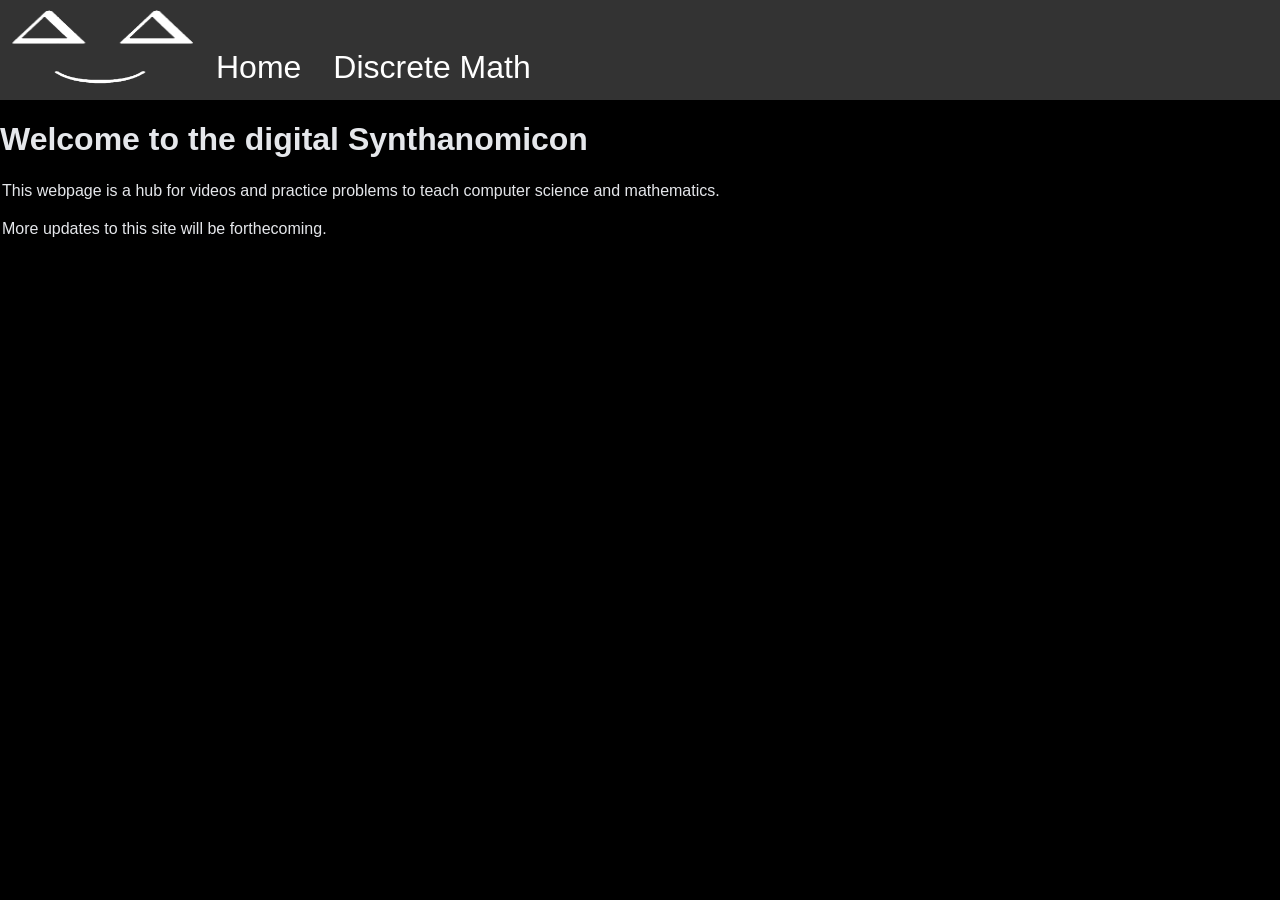
<file: index.html>
<!DOCTYPE html>
<html>
<head>
  <link rel="stylesheet" href="styles.css">
  <link rel="icon" type="image/png" sizes="32x32" href="/favicon-32x32.png">
</head>
<body>
	<div id="header">
		<ul>
			<li> <img src="mascotInverse.png" alt="Mascot"></li>	
			<li> <a href="index.html">Home</a></li>
			<li> <a href="discrete.html">Discrete Math</a></li>
		</ul>
	</div>

	<h1>Welcome to the digital Synthanomicon</h1>
	<p>This webpage is a hub for videos and practice problems to teach computer science and mathematics.</p>

	<p>More updates to this site will be forthecoming. </p>

</body>
</html>
</file>
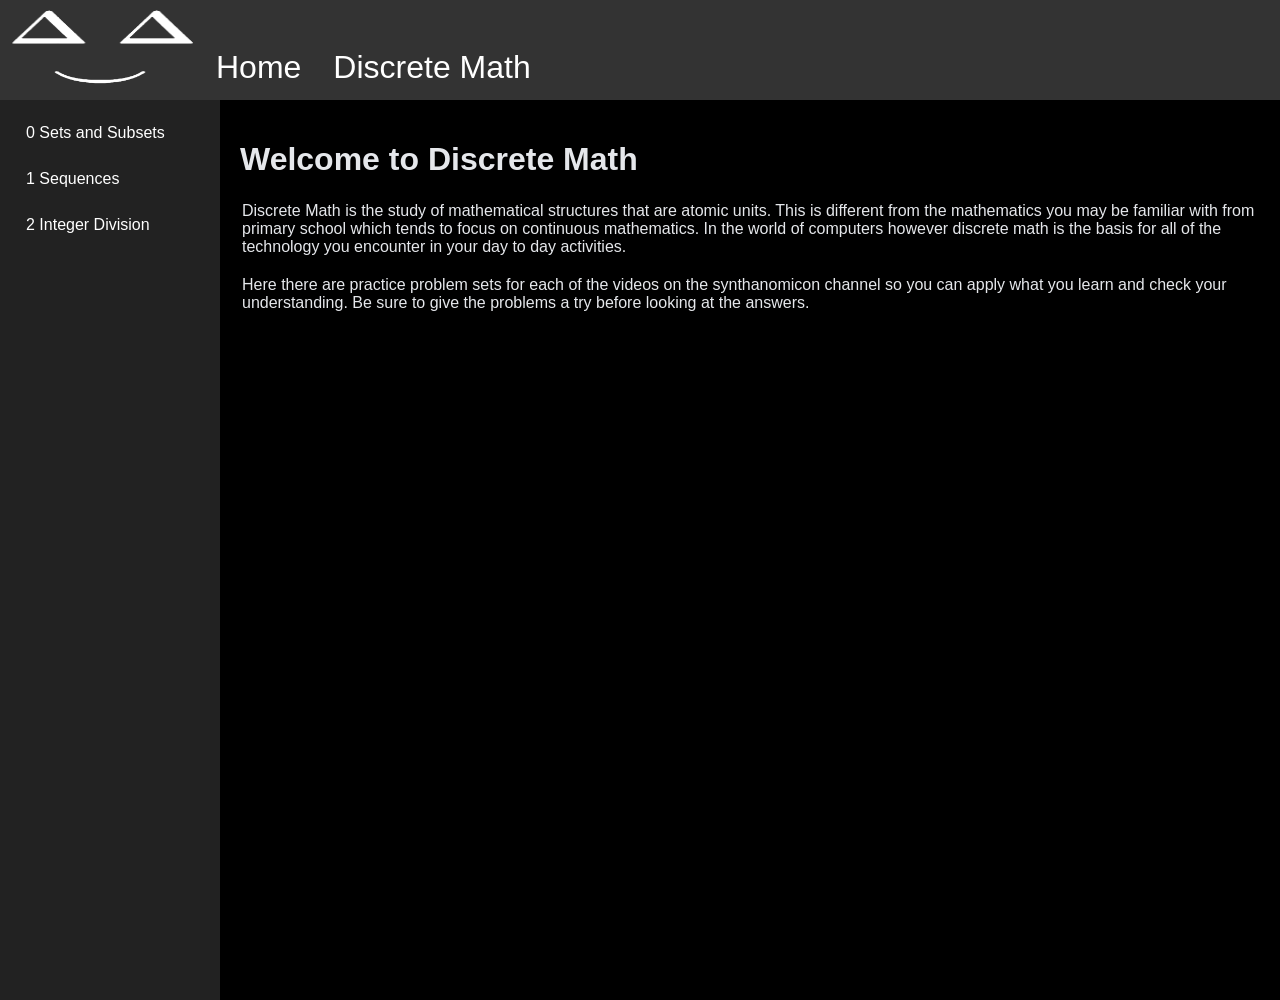
<file: discrete.html>
<!DOCTYPE html>
<html>
<head>
  <link rel="stylesheet" href="styles.css">
</head>
<body>
<div id="header">
<ul> 
        <li>  <img src="mascotInverse.png", alt="Mascot"> </li> 
        <li> <a href="index.html">Home</a></li>
        <li> <a href="discrete.html">Discrete Math</a></li>
</ul>
</div>

<div id="page">

	<div id="side">
		<ul>
			<li> <a href="disc_assignments/assignment0/assignment0.html">0 Sets and Subsets</a></li>
			<li> <a href="disc_assignments/assignment1/assignment1.html">1 Sequences</a></li>
			<li> <a href="disc_assignments/assignment2/assignment2.html">2 Integer Division</a></li>
		</ul>
	</div>
	<div id="body">
		<h1>Welcome to Discrete Math</h1>
		<p>Discrete Math is the study of mathematical structures that are atomic units. This is different from the mathematics you may be familiar with from primary school which tends to focus on continuous mathematics. In the world of computers however discrete math is the basis for all of the technology you encounter in your day to day activities. </p>
<p> Here there are practice problem sets for each of the videos on the synthanomicon channel so you can apply what you learn and check your understanding. Be sure to give the problems a try before looking at the answers. </p>
	</div>
</div>
</body>
</html>
</file>
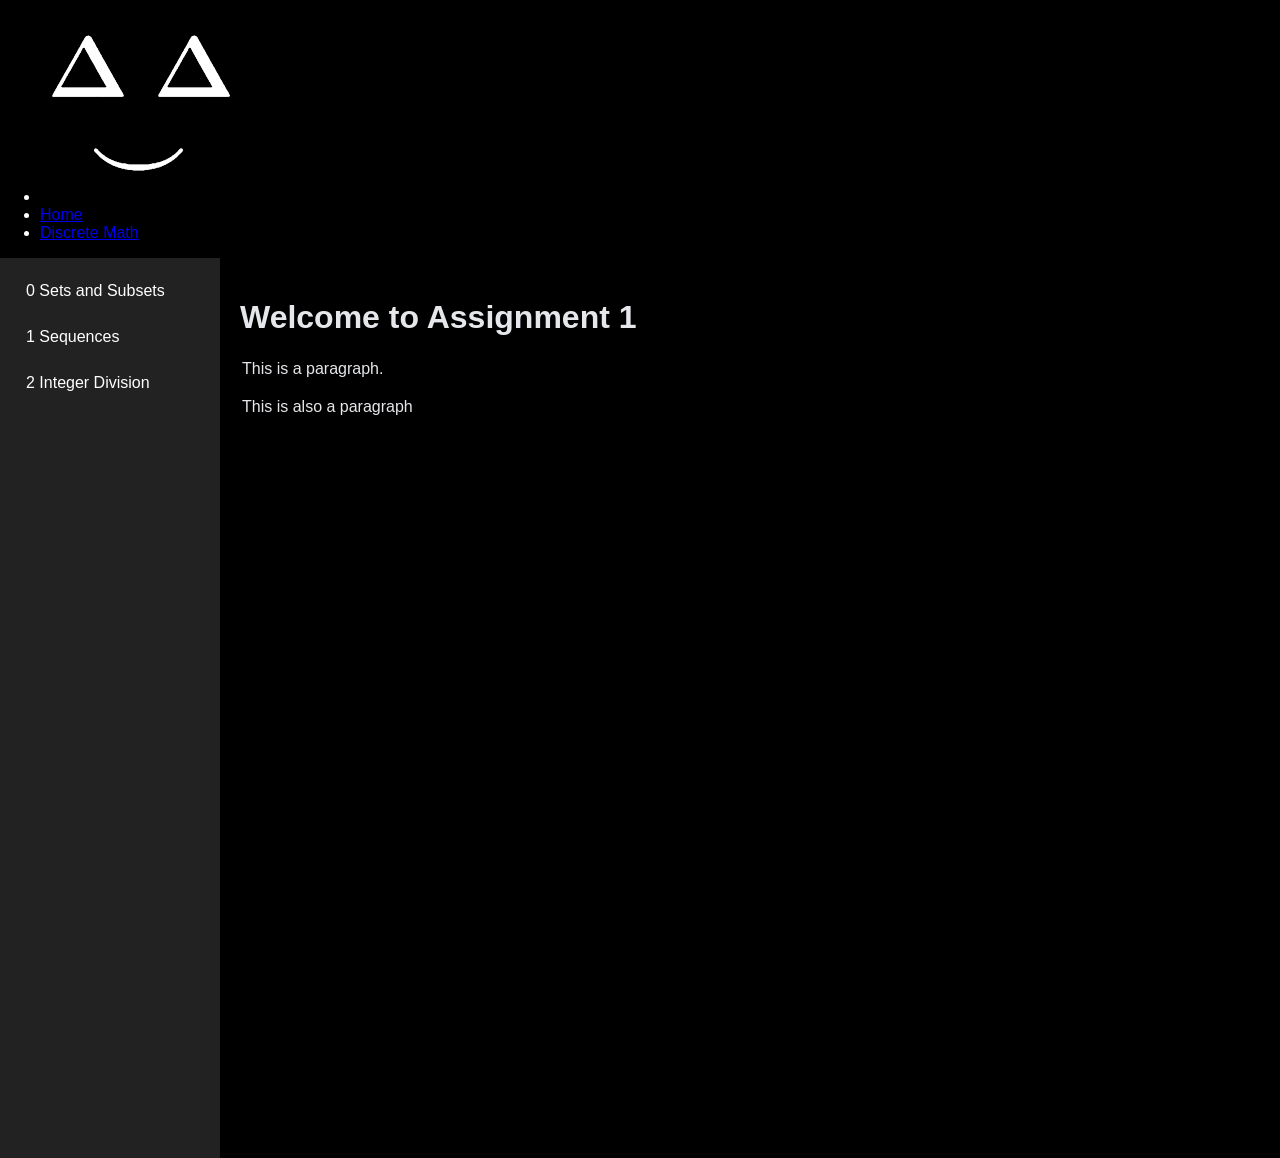
<file: disc_assignments/assignment1.html>
<!DOCTYPE html>
<html>
<head>
  <link rel="stylesheet" href="../styles.css">
</head>
<body>
<div id="head">
<ul> 
        <li>  <img src="../mascotInverse.png", alt="Mascot"> </li> 
        <li> <a href="../index.html">Home</a></li>
        <li> <a href="../discrete.html">Discrete Math</a></li>
</ul>
</div>
<div id="page">

        <div id="side">
                <ul>
                        <li> <a href="../disc_assignments/assignment0.html">0 Sets and Subsets</a></li>
                        <li> <a href="../disc_assignments/assignment1.html">1 Sequences</a></li>
                        <li> <a href="../disc_assignments/assignment2.html">2 Integer Division</a></li>
                </ul>
        </div>
	<div id="body">
<h1>Welcome to Assignment 1</h1>
<p>This is a paragraph.</p>
<p>This is also a paragraph</p>
   </div>
</div>
</body>
</html>
</file>
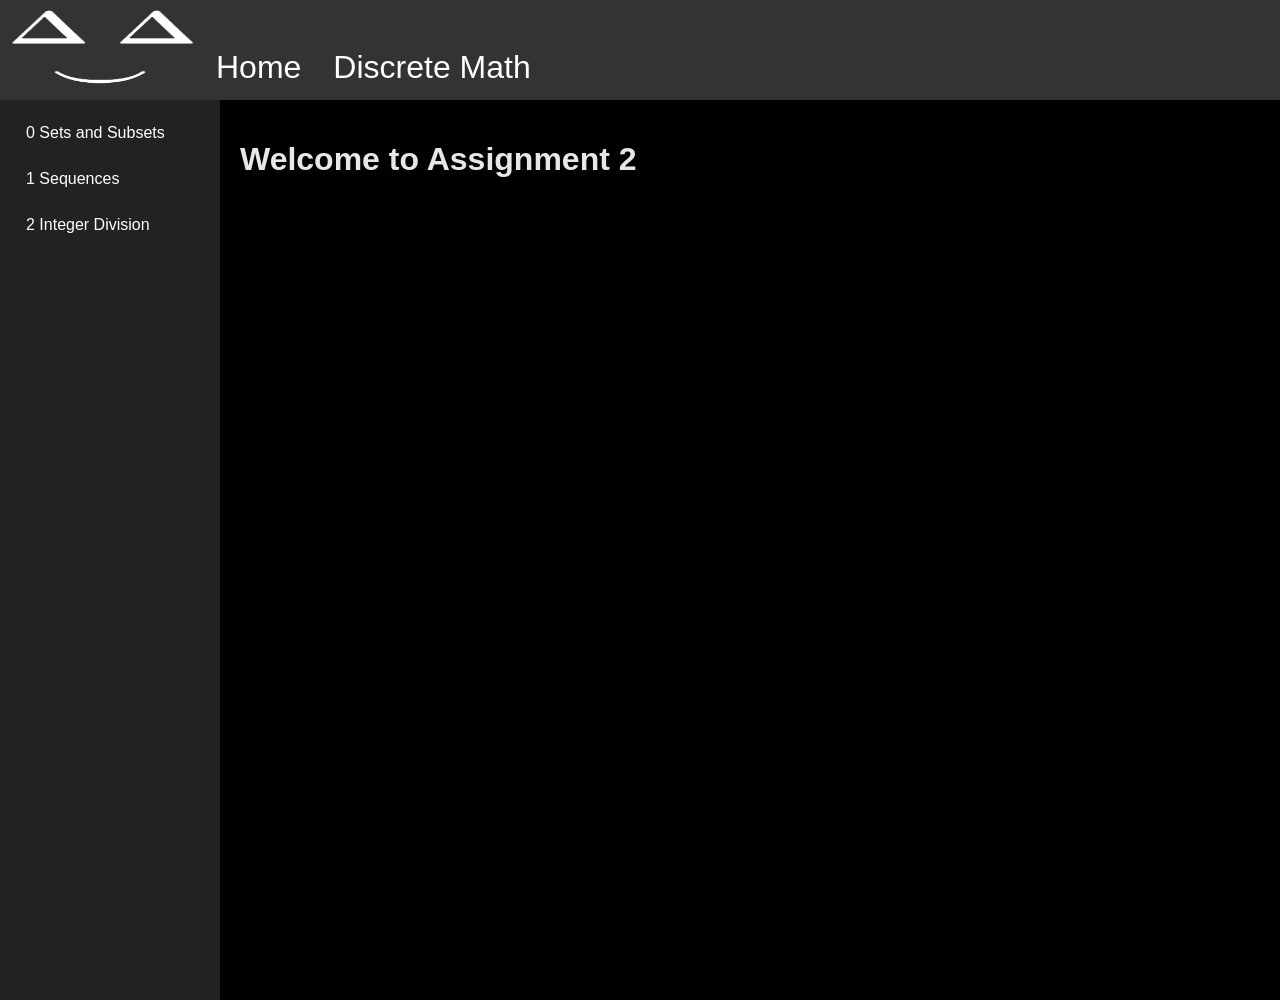
<file: disc_assignments/assignment2.html>
<!DOCTYPE html>
<html>
<head>
  <link rel="stylesheet" href="../styles.css">
</head>
<body>
	<div id="header">
		<ul> 
		        <li>  <img src="../mascotInverse.png", alt="Mascot"> </li> 
		        <li> <a href="../index.html">Home</a></li>
		        <li> <a href="../discrete.html">Discrete Math</a></li>
		</ul>
	</div>
	<div id="page">
	        <div id="side">
	                <ul>
	                        <li> <a href="../disc_assignments/assignment0.html">0 Sets and Subsets</a></li>
	                        <li> <a href="../disc_assignments/assignment1.html">1 Sequences</a></li>
	                        <li> <a href="../disc_assignments/assignment2.html">2 Integer Division</a></li>
	                </ul>
	        </div>
		<div id="body">
			<h1>Welcome to Assignment 2</h1>
	  	</div>
	</div>
</body>
</html>
</file>
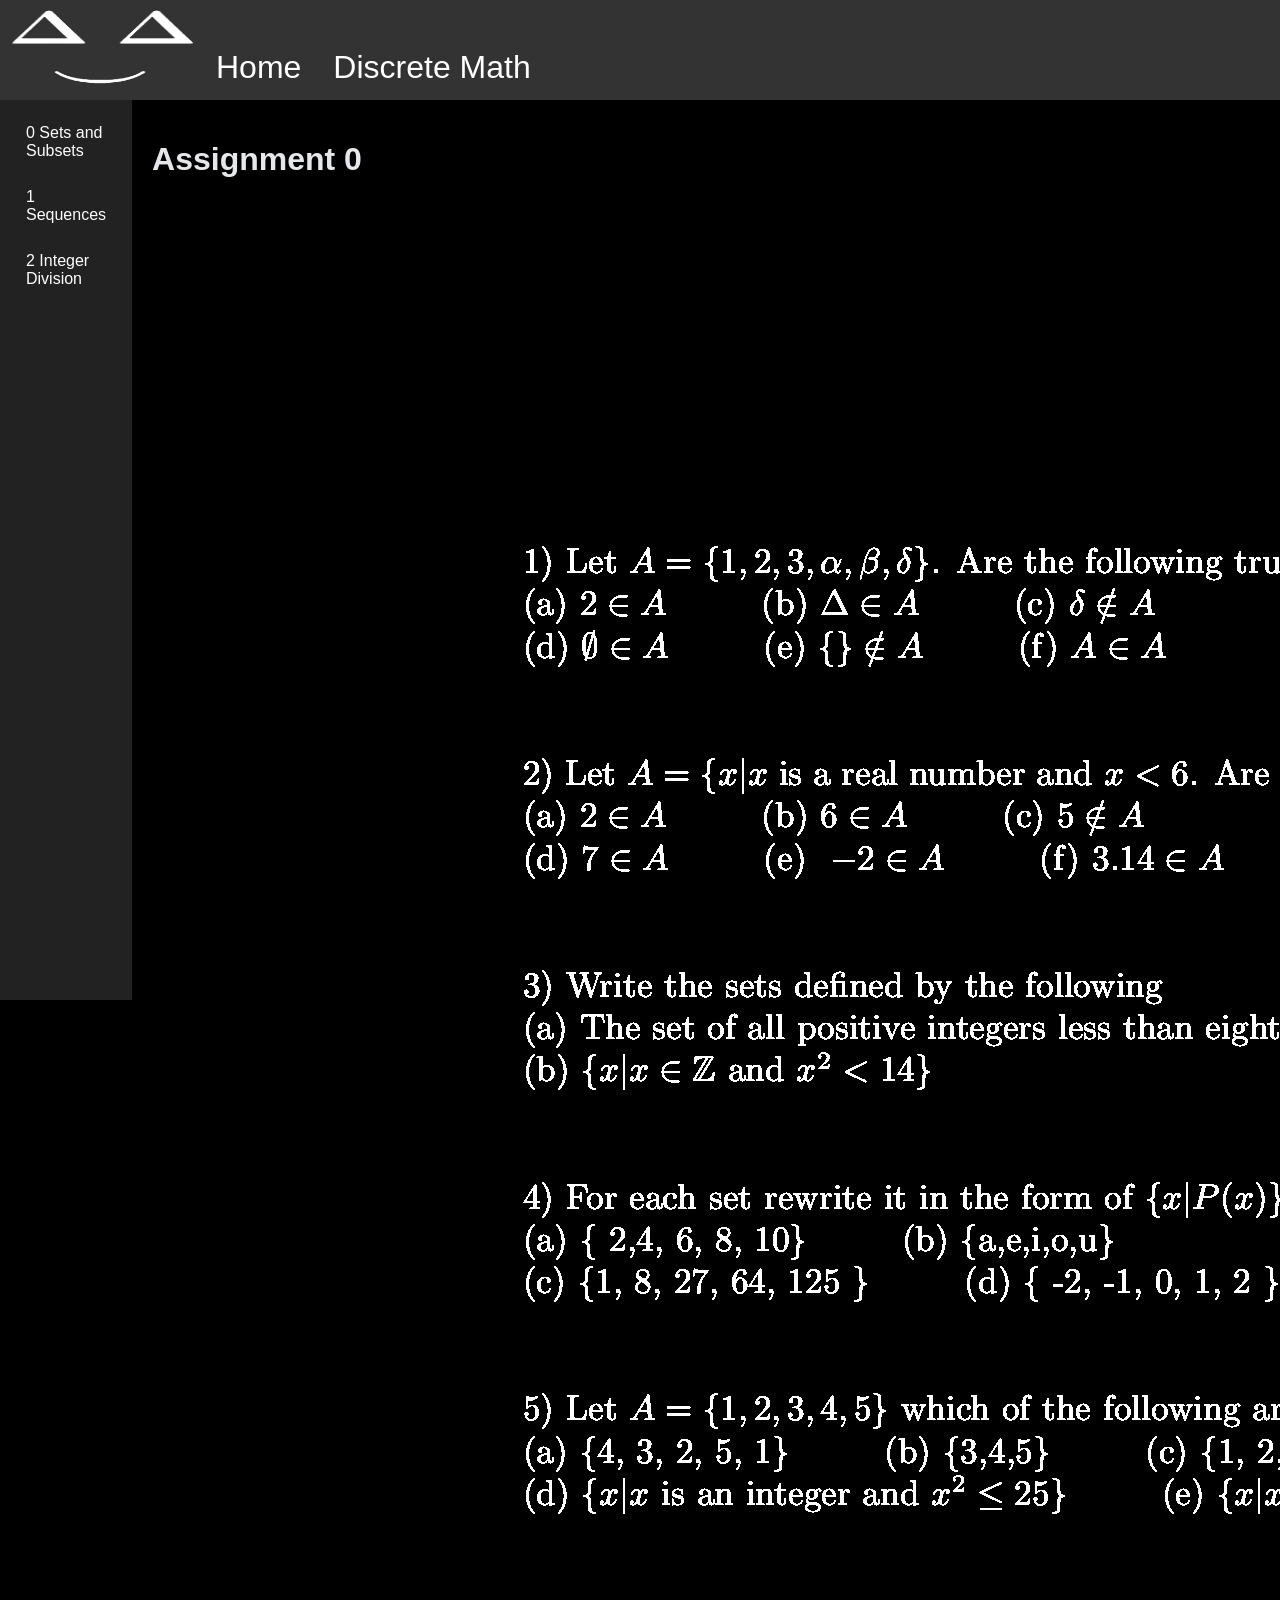
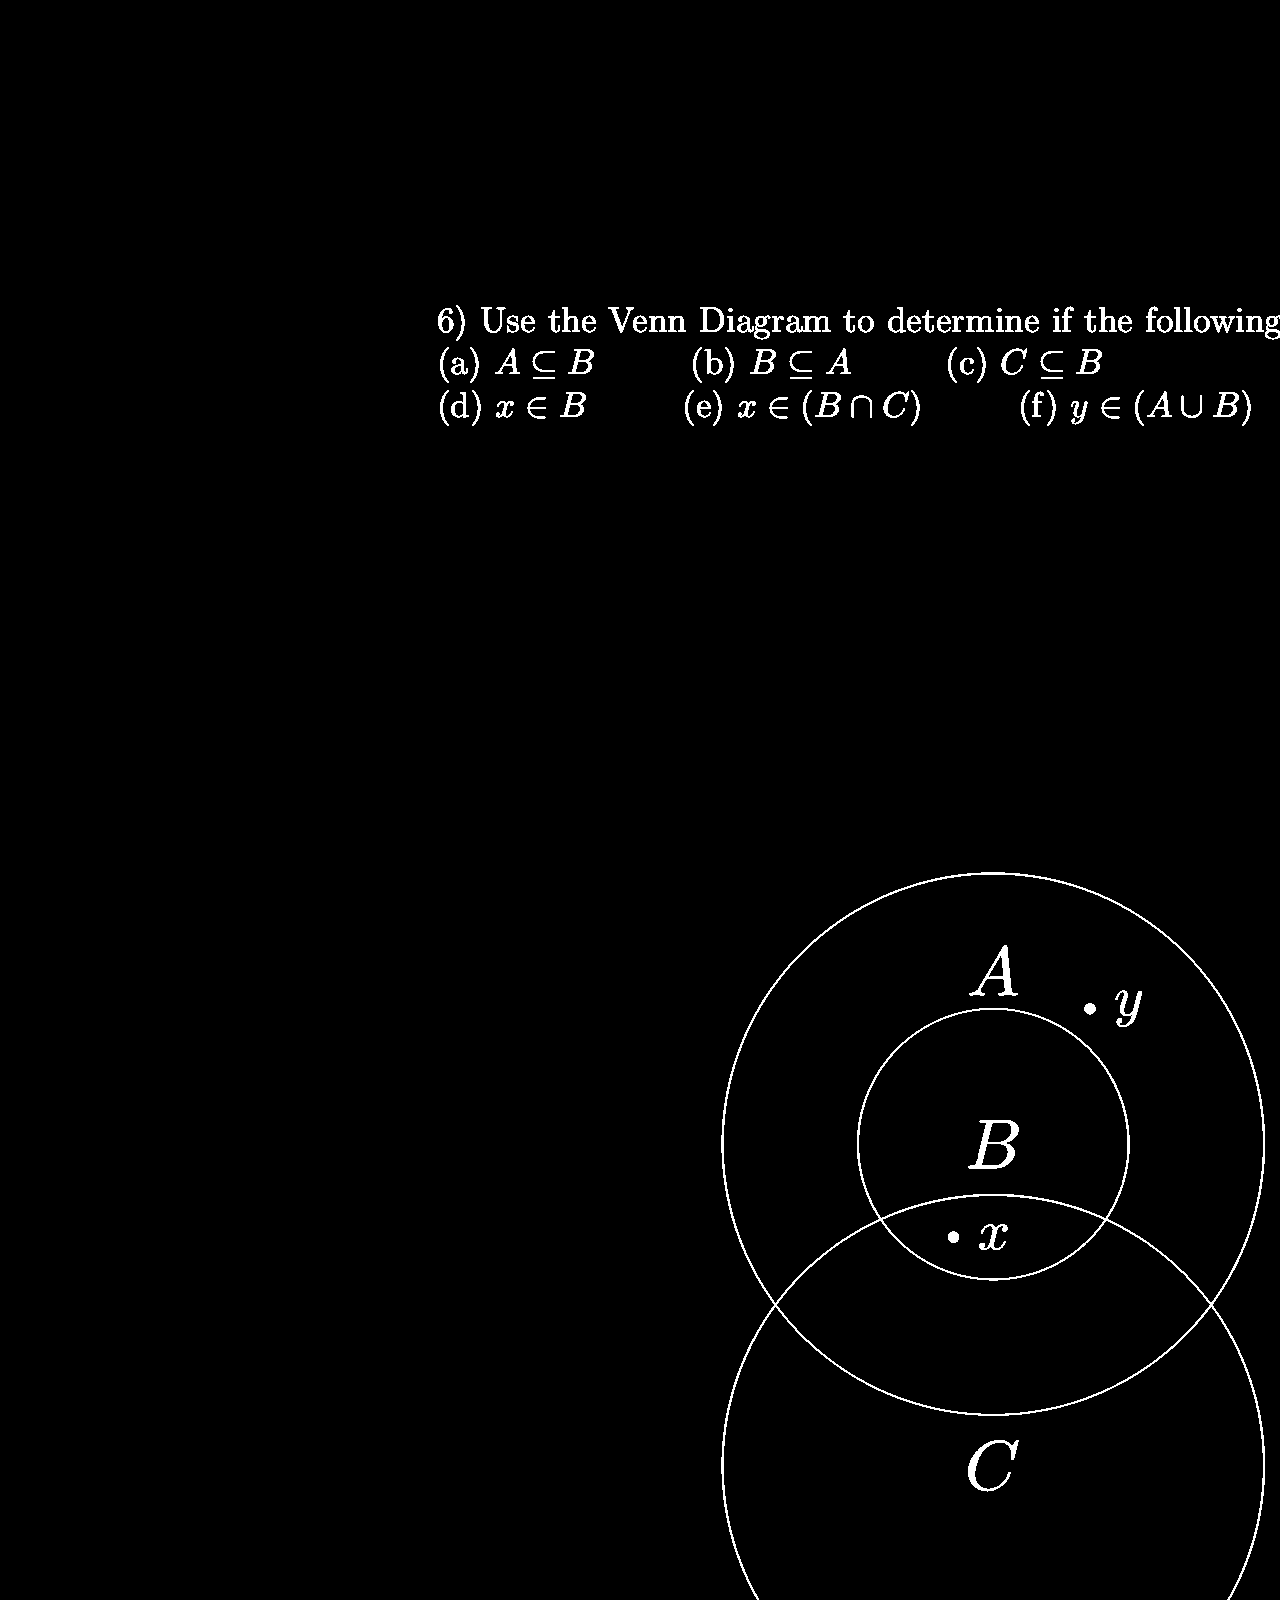
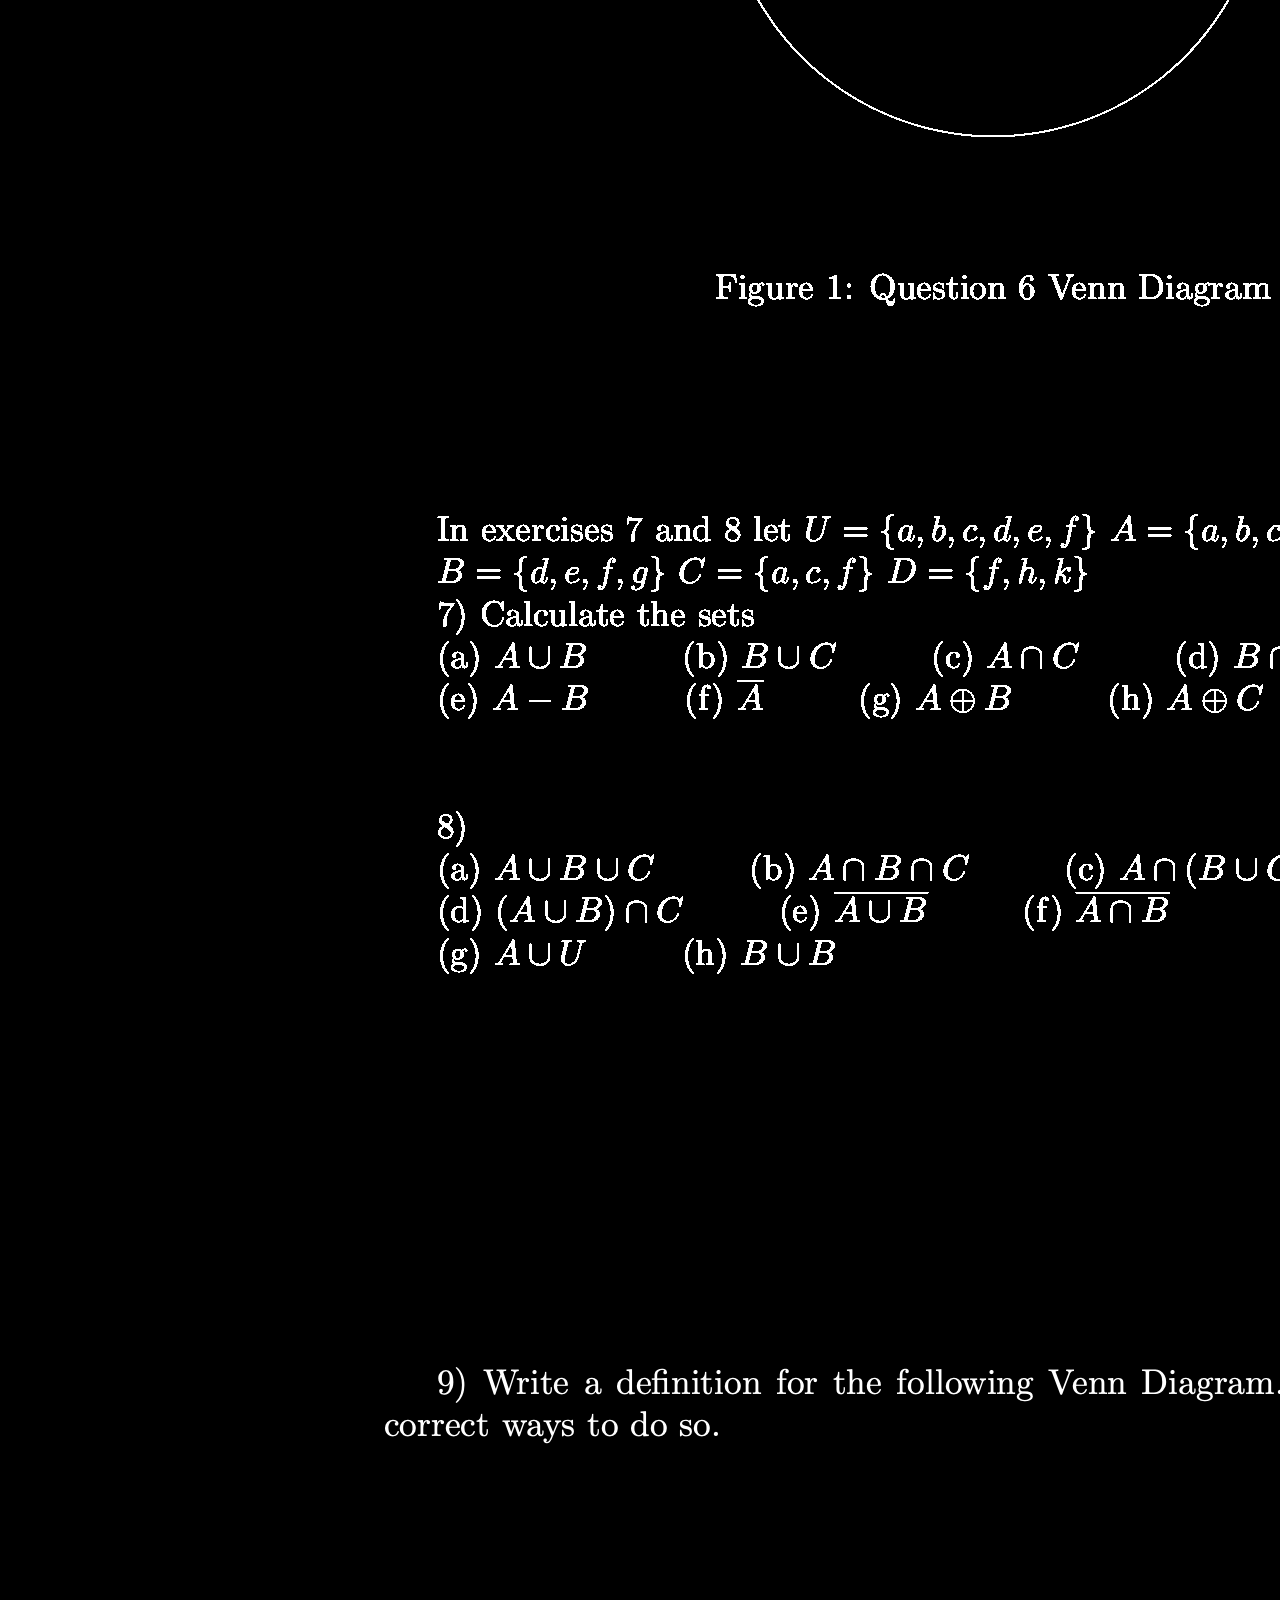
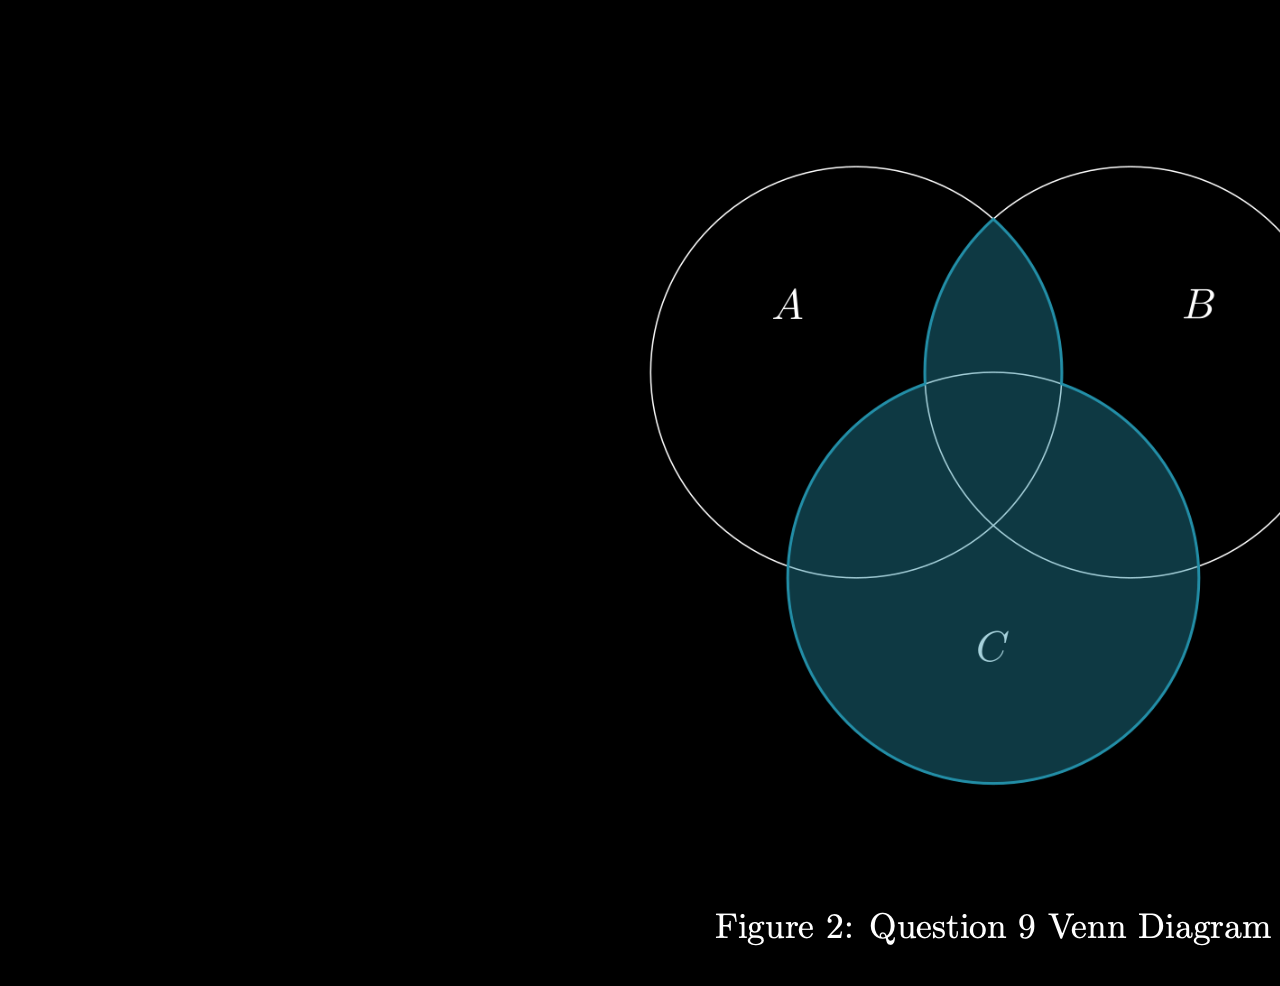
<file: disc_assignments/assignment0/assignment0.html>
<!DOCTYPE html>
<html>
<head>
  <link rel="stylesheet" href="/styles.css">
</head>
<body>
<div id="header">
<ul> 
        <li>  <img src="/mascotInverse.png", alt="Mascot"> </li> 
        <li> <a href="/index.html">Home</a></li>
        <li> <a href="/discrete.html">Discrete Math</a></li>
</ul>
</div>
<div id="page">

        <div id="side">
                <ul>
                        <li> <a href="/disc_assignments/assignment0/assignment0.html">0 Sets and Subsets</a></li>
                        <li> <a href="/disc_assignments/assignment1/assignment1.html">1 Sequences</a></li>
                        <li> <a href="/disc_assignments/assignment2/assignment2.html">2 Integer Division</a></li>
                </ul>
        </div>
	<div id="body">
<h1>Assignment 0</h1>
	<img src="Q1.png">
	<img src="Q2.png">
	<img src="Q3.png">
	<img src="Q4.png">
 
   </div>
</div>
</body>
</html>
</file>
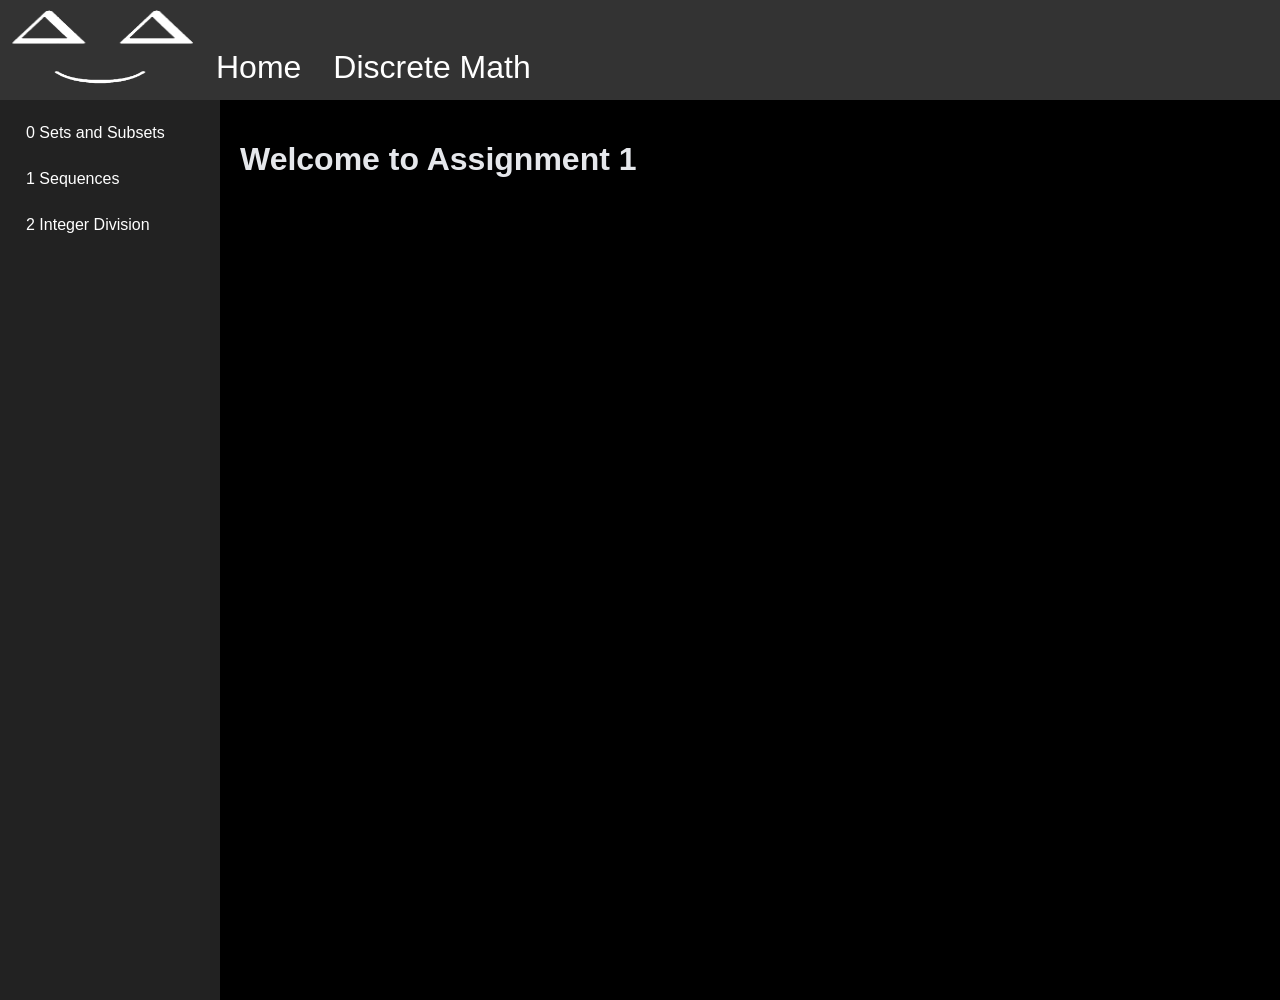
<file: disc_assignments/assignment1/assignment1.html>
<!DOCTYPE html>
<html>
<head>
  <link rel="stylesheet" href="/styles.css">
</head>
<body>
<div id="header">
<ul> 
        <li>  <img src="/mascotInverse.png", alt="Mascot"> </li> 
        <li> <a href="/index.html">Home</a></li>
        <li> <a href="/discrete.html">Discrete Math</a></li>
</ul>
</div>
<div id="page">

        <div id="side">
                <ul>
                        <li> <a href="/disc_assignments/assignment0/assignment0.html">0 Sets and Subsets</a></li> 
                        <li> <a href="/disc_assignments/assignment1/assignment1.html">1 Sequences</a></li> 
                        <li> <a href="/disc_assignments/assignment2/assignment2.html">2 Integer Division</a></li>                </ul>
        </div>
	<div id="body">
		<h1>Welcome to Assignment 1</h1>
	</div>
</div>
</body>
</html>
</file>
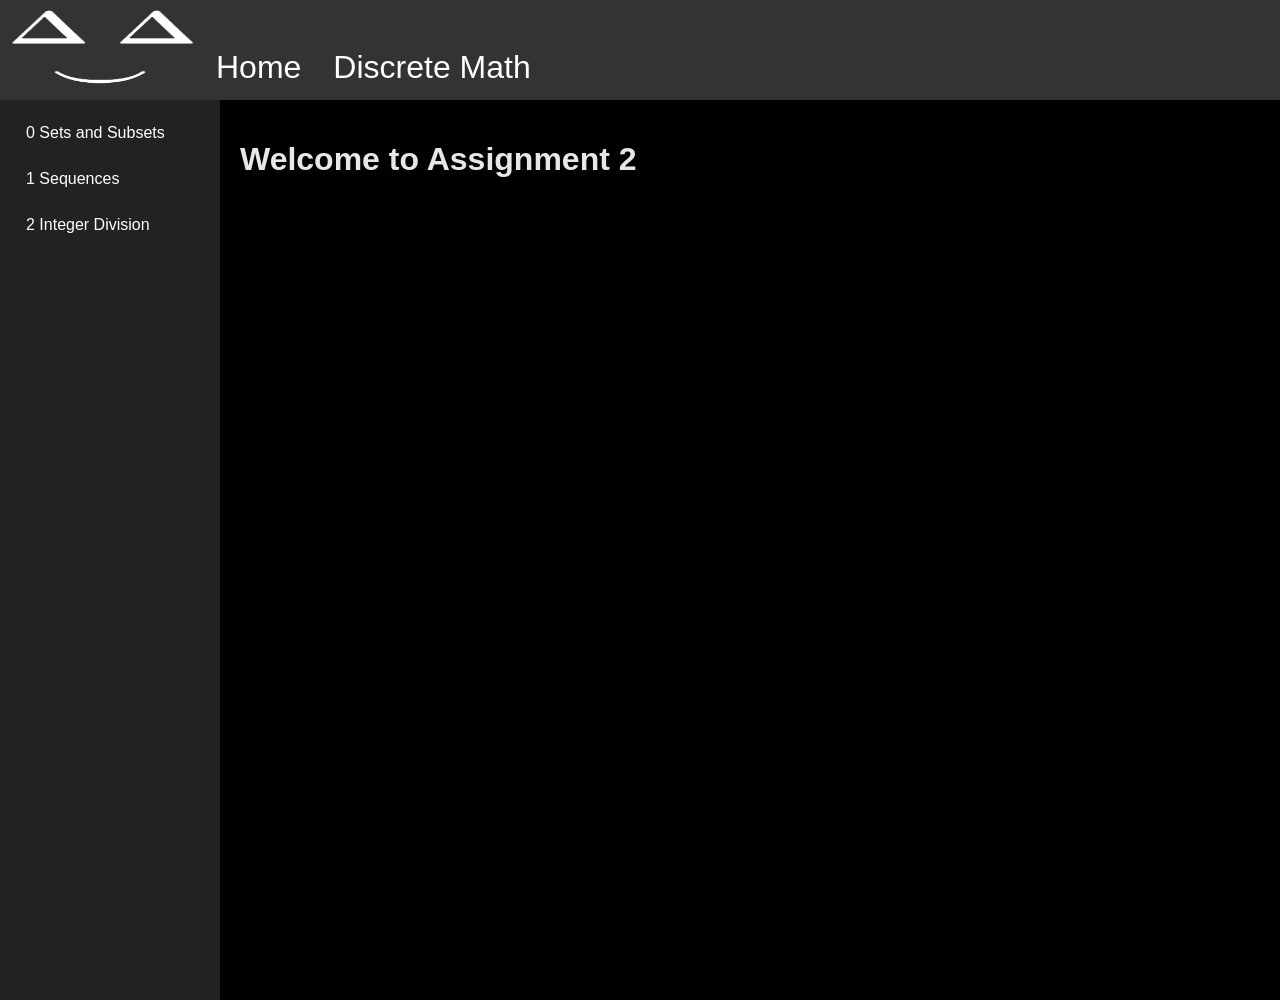
<file: disc_assignments/assignment2/assignment2.html>
<!DOCTYPE html>
<html>
<head>
  <link rel="stylesheet" href="/styles.css">
</head>
<body>
	<div id="header">
		<ul> 
		        <li>  <img src="/mascotInverse.png", alt="Mascot"> </li> 
		        <li> <a href="/index.html">Home</a></li>
		        <li> <a href="/discrete.html">Discrete Math</a></li>
		</ul>
	</div>
	<div id="page">
	        <div id="side">
	                <ul>
                        <li> <a href="/disc_assignments/assignment0/assignment0.html">0 Sets and Subsets</a></li> 
                        <li> <a href="/disc_assignments/assignment1/assignment1.html">1 Sequences</a></li> 
                        <li> <a href="/disc_assignments/assignment2/assignment2.html">2 Integer Division</a></li>                 </ul>
	        </div>
		<div id="body">
			<h1>Welcome to Assignment 2</h1>
	  	</div>
	</div>
</body>
</html>
</file>
<file: styles.css>
body {
    margin: 0;
    background-color: #000000;
    color: white;
    font-family: Helvetica, Arial, sans-serif;
}

h1 {
    color: #e5e7eb;
}

p {
    /* color: rgb(242, 169, 0); */
  
    color: #e5e7eb;
    padding: 2px;
}

/* Top headerer */
#header a:link {
    color: white;
}

#header a:visited {
    color: #cccccc;
}

#header a:hover {
    color: #e5e7eb;
}

#header a:active {
    color: #aaaaaa;
}

#header ul {
    list-style-type: none;
    margin: 0;
    padding: 0;
    background-color: #333333;
    display: flex;
    align-items: flex-end;
}

#header ul li a {
    display: block;
    color: white;
    padding: 14px 16px;
    font-size: 24pt;
    text-decoration: none;
    text-align: center;
}

#header img {
    height: 100px;
    width: 200px;
    display: block;
}

/* Main page layout: sidebar + body */
#page {
    display: flex;
    align-items: flex-start;
}

#side {
    width: 220px;
    min-height: 100vh;
    background-color: #222;
    padding: 10px;
    box-sizing: border-box;
}

#body {
    flex: 1;
    padding: 20px;
    box-sizing: border-box;
}

/* Sidebar links */
#side a:link {
    color: white;
}

#side a:visited {
    color: #cccccc;
}

#side a:hover {
    color: #e5e7eb;
}

#side a:active {
    color: #aaaaaa;
}

#side ul {
    list-style-type: none;
    margin: 0;
    padding: 0;
}

#side ul li a {
    display: block;
    color: white;
    padding: 14px 16px;
    font-size: 12pt;
    text-decoration: none;
}
</file>
